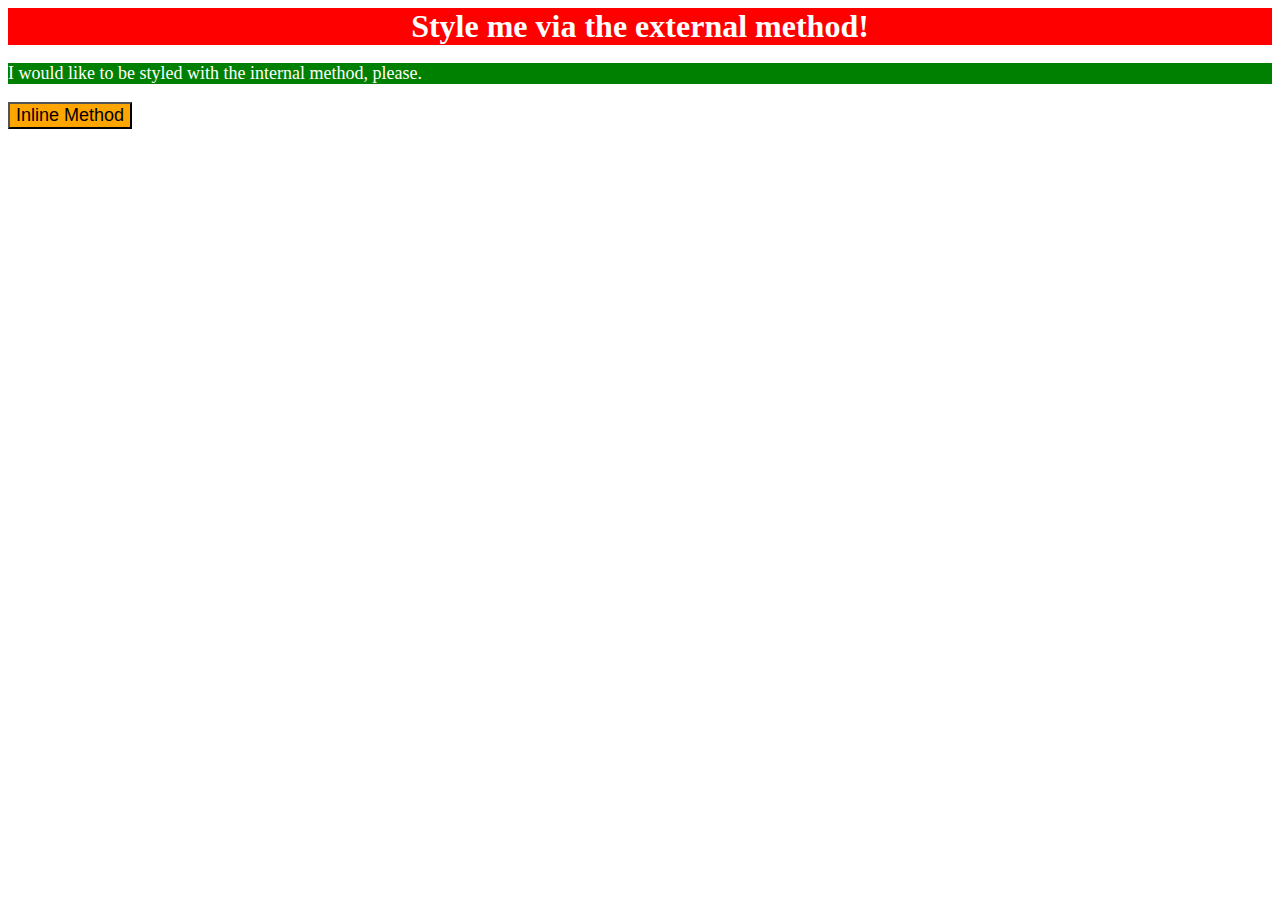
<file: foundations/01-css-methods/index.html>
<!DOCTYPE html>
<html lang="en">
  <head>
    <style>
      p{
        background-color: green;
        color: white;
        font-size: 18px;
      }
    </style>
    <link rel="stylesheet" href="style.css">
    <meta charset="UTF-8">
    <meta http-equiv="X-UA-Compatible" content="IE=edge">
    <meta name="viewport" content="width=device-width, initial-scale=1.0">
    <title>Methods for Adding CSS</title>
  </head>
  <body>
    <div>Style me via the external method!</div>
    <p>I would like to be styled with the internal method, please.</p>
    <button style="background-color:orange; font-size:18px">Inline Method</button>
  </body>
</html>
</file>
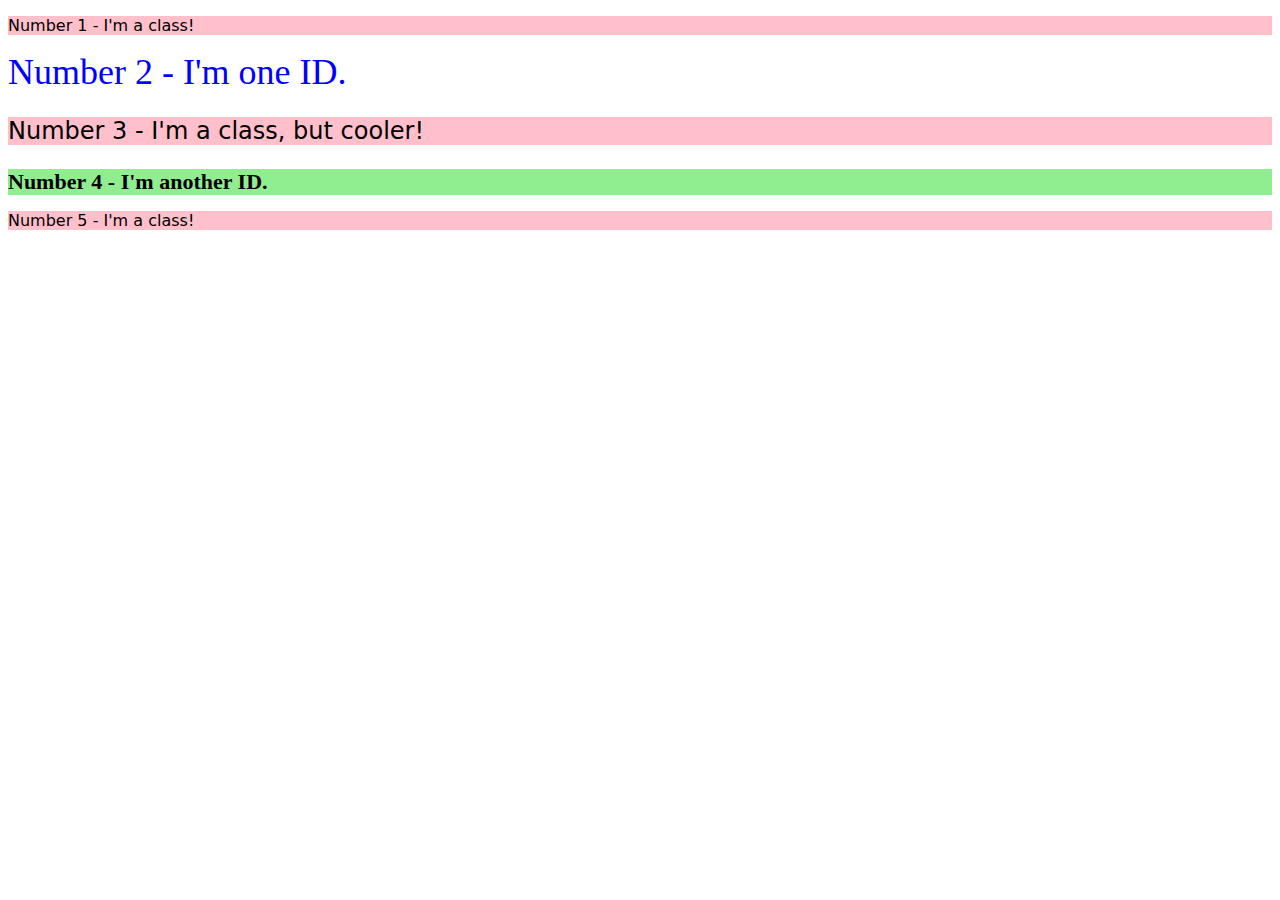
<file: foundations/02-class-id-selectors/index.html>
<!DOCTYPE html>
<html lang="en">
  <head>
    <link rel="stylesheet" href="style.css">
    <meta charset="UTF-8">
    <meta http-equiv="X-UA-Compatible" content="IE=edge">
    <meta name="viewport" content="width=device-width, initial-scale=1.0">
    <title>Class and ID Selectors</title>
    <link rel="stylesheet" href="style.css">
  </head>
  <body>
    <p class="para">Number 1 - I'm a class!</p>
    <div id="div">Number 2 - I'm one ID.</div>
    <p class="two para">Number 3 - I'm a class, but cooler!</p>
    <div id="four">Number 4 - I'm another ID.</div>
    <p class="three para">Number 5 - I'm a class!</p>
  </body>
</html>
</file>
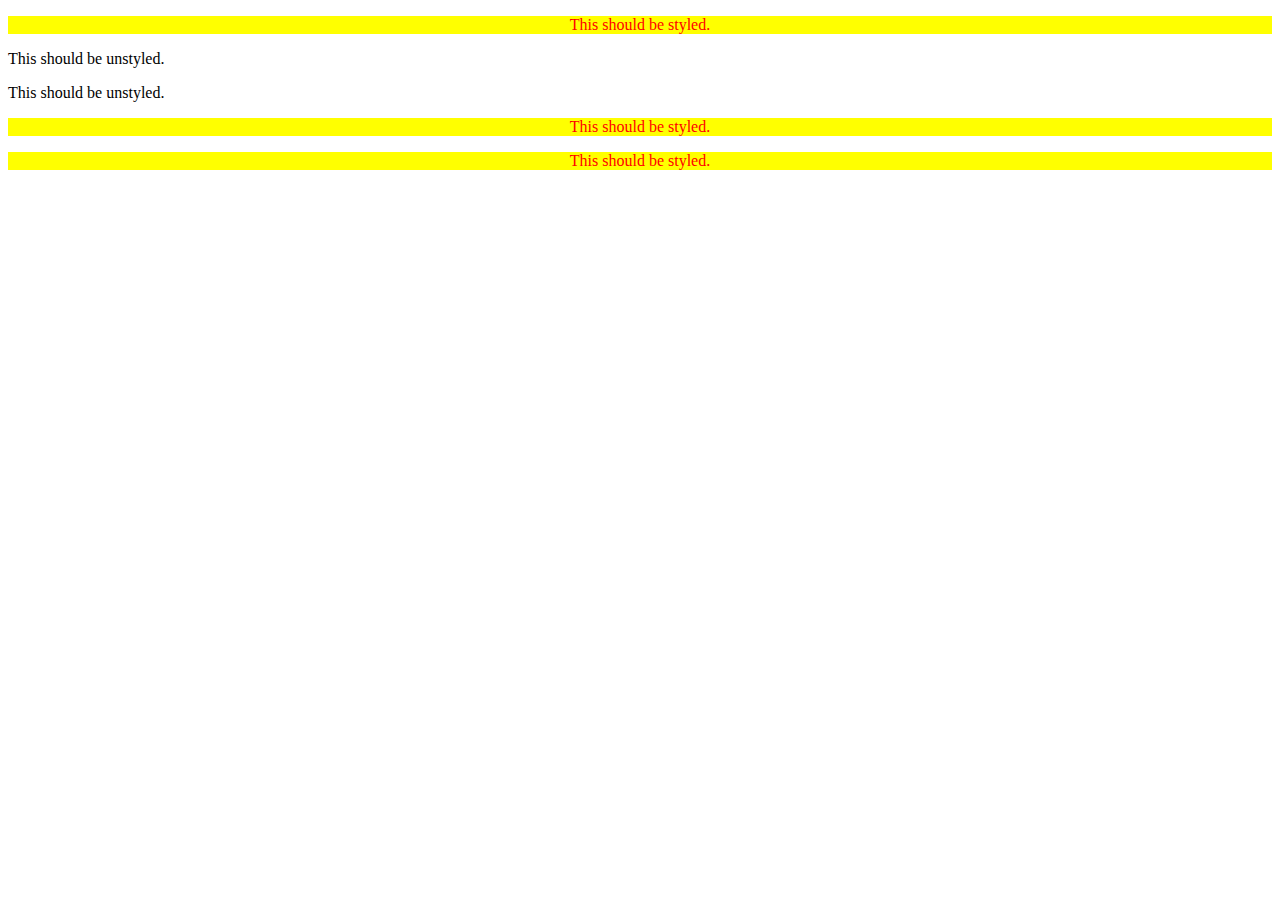
<file: foundations/05-descendant-combinator/index.html>
<!DOCTYPE html>
<html lang="en">
  <head>
    <link rel="stylesheet" href="style.css">
    <meta charset="UTF-8">
    <meta http-equiv="X-UA-Compatible" content="IE=edge">
    <meta name="viewport" content="width=device-width, initial-scale=1.0">
    <title>Descendant Combinator</title>
    <link rel="stylesheet" href="style.css">
  </head>
  <body>
    <div class="container">
      <p class="text">This should be styled.</p>
    </div>
    <p class="text">This should be unstyled.</p>
    <p class="text">This should be unstyled.</p>
    <div class="container">
      <p class="text">This should be styled.</p>
      <p class="text">This should be styled.</p>
    </div>
  </body>
</html>
</file>
<file: foundations/01-css-methods/style.css>
div{
    background-color: red;
    color: white;
    font-size: 32px;
    font-weight: bold;
    text-align: center;
}
</file>
<file: foundations/02-class-id-selectors/style.css>
.para{
    background-color: pink;
    font-family: Verdana,"Dejavu Sans",sans-serif;

}
#div{
    color: blue;
    font-size: 36px;
}
#four{
    background-color: lightgreen;
    font-weight: bold;
    font-size: 22px;
}
.two{
    font-size: 24px; ;
}
</file>
<file: foundations/05-descendant-combinator/style.css>
div > p{
    background-color: yellow;
    color: red;
    text-align: center;
}
</file>
